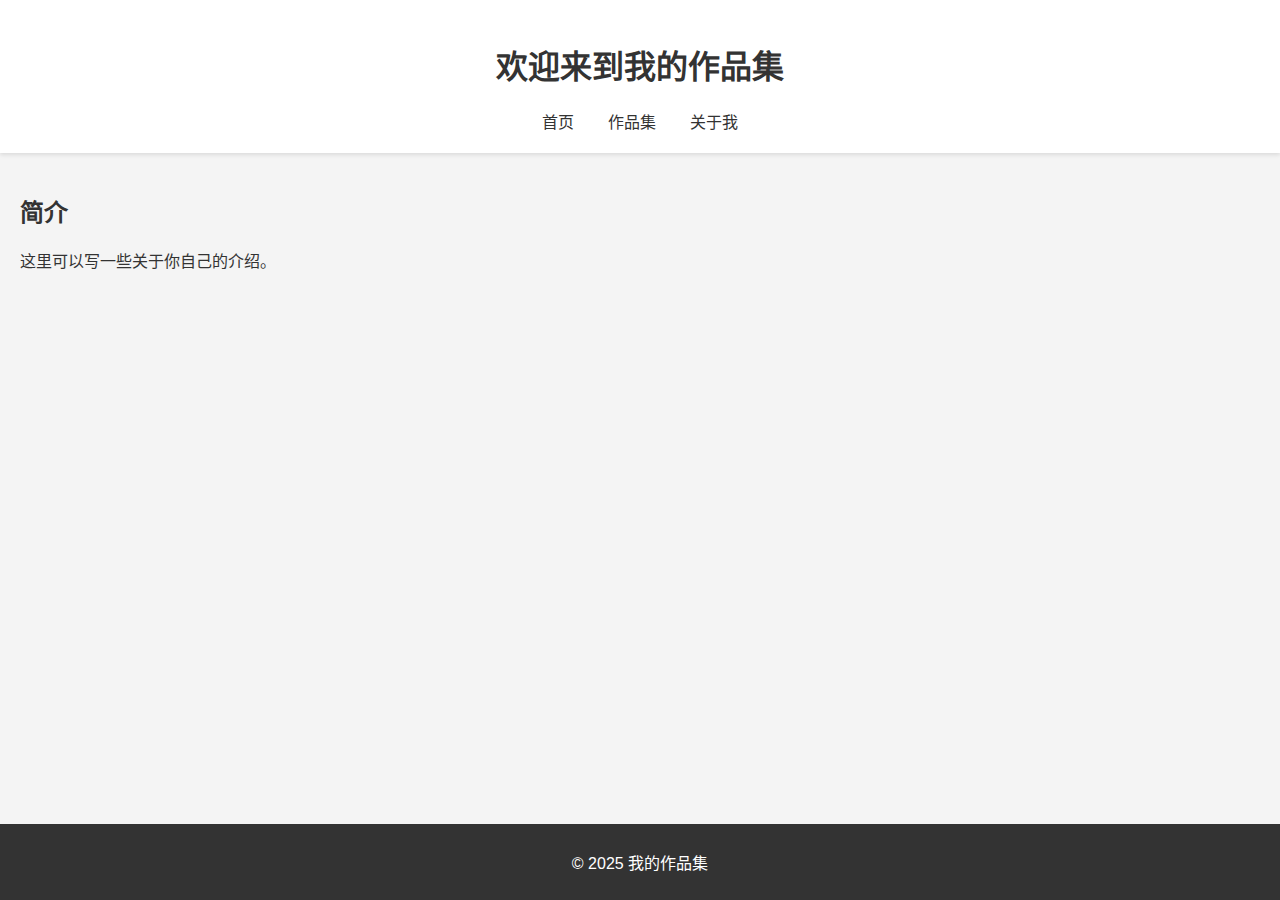
<file: 0122_cha499/index.html>
<!DOCTYPE html>
<html lang="zh-CN">
<head>
    <meta charset="UTF-8">
    <meta name="viewport" content="width=device-width, initial-scale=1.0">
    <title>我的作品集</title>
    <link rel="stylesheet" href="styles.css">
</head>
<body>
    <header>
        <h1>欢迎来到我的作品集</h1>
        <nav>
            <a href="index.html">首页</a>
            <a href="portfolio.html">作品集</a>
            <a href="about.html">关于我</a>
        </nav>
    </header>
    <main>
        <section>
            <h2>简介</h2>
            <p>这里可以写一些关于你自己的介绍。</p>
        </section>
    </main>
    <footer>
        <p>&copy; 2025 我的作品集</p>
    </footer>
    <script src="script.js"></script>
</body>
</html>
</file>
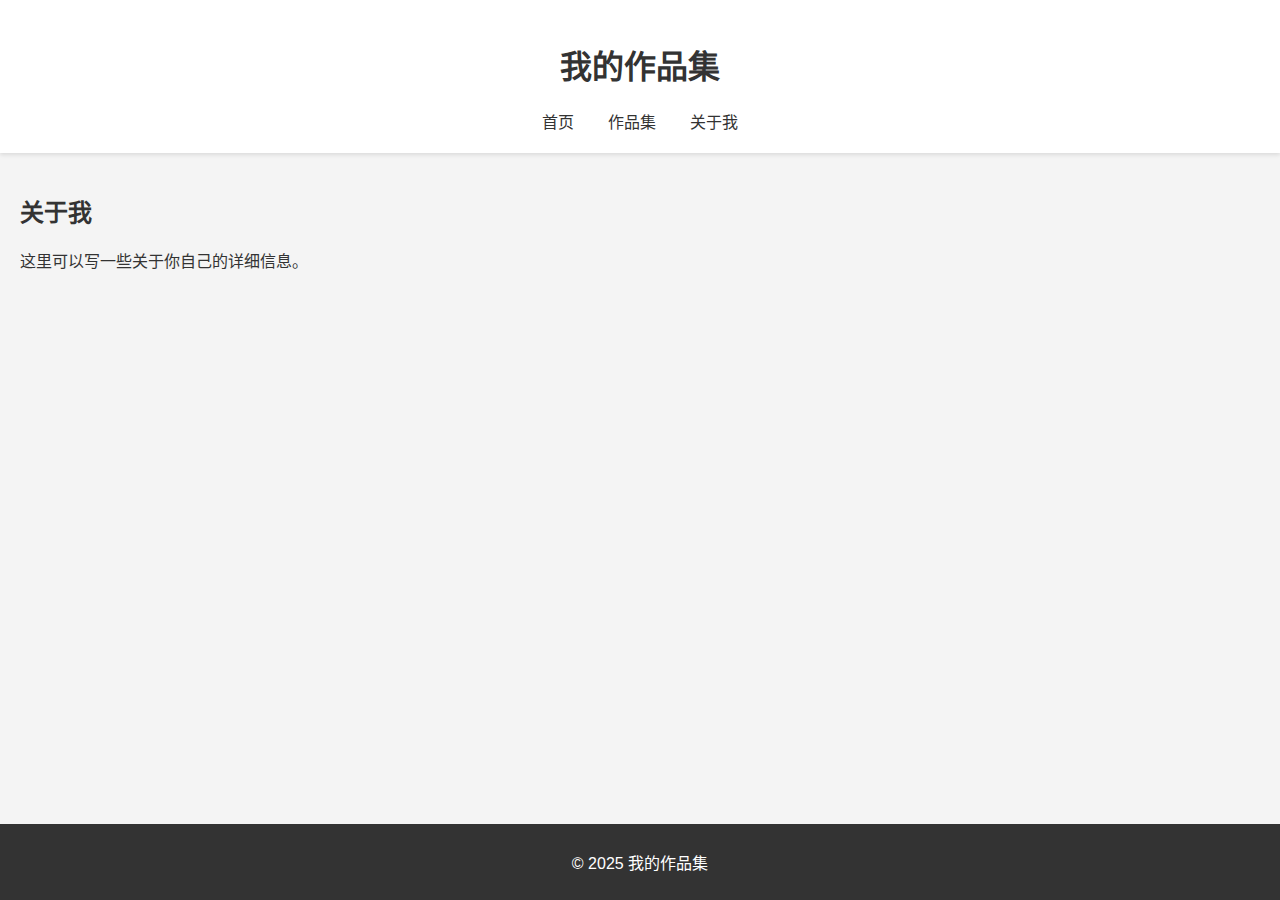
<file: 0122_cha499/about.html>
<!DOCTYPE html>
<html lang="zh-CN">
<head>
    <meta charset="UTF-8">
    <meta name="viewport" content="width=device-width, initial-scale=1.0">
    <title>关于我</title>
    <link rel="stylesheet" href="styles.css">
</head>
<body>
    <header>
        <h1>我的作品集</h1>
        <nav>
            <a href="index.html">首页</a>
            <a href="portfolio.html">作品集</a>
            <a href="about.html">关于我</a>
        </nav>
    </header>
    <main>
        <section>
            <h2>关于我</h2>
            <p>这里可以写一些关于你自己的详细信息。</p>
        </section>
    </main>
    <footer>
        <p>&copy; 2025 我的作品集</p>
    </footer>
    <script src="script.js"></script>
</body>
</html>
</file>
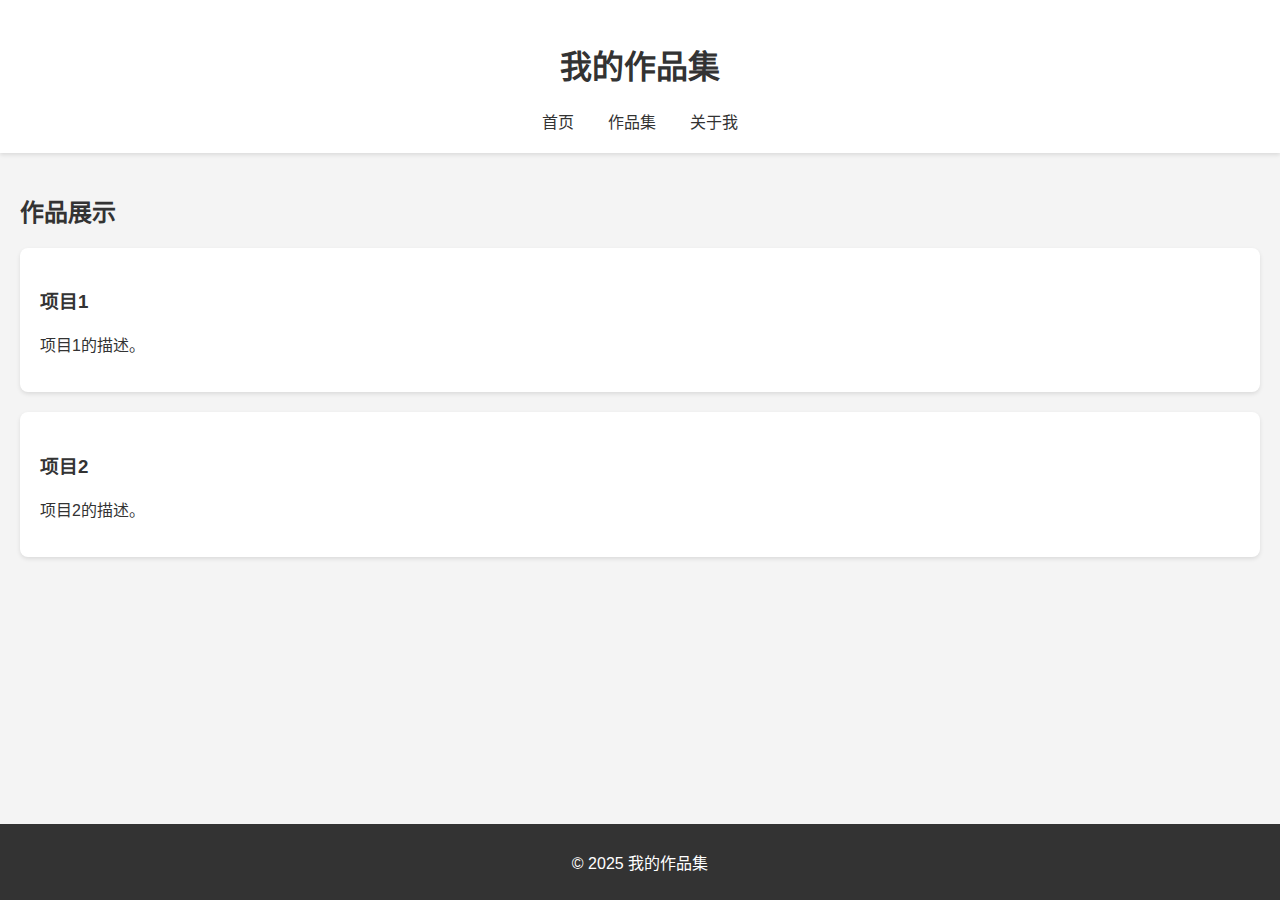
<file: 0122_cha499/portfolio.html>
<!DOCTYPE html>
<html lang="zh-CN">
<head>
    <meta charset="UTF-8">
    <meta name="viewport" content="width=device-width, initial-scale=1.0">
    <title>作品集</title>
    <link rel="stylesheet" href="styles.css">
</head>
<body>
    <header>
        <h1>我的作品集</h1>
        <nav>
            <a href="index.html">首页</a>
            <a href="portfolio.html">作品集</a>
            <a href="about.html">关于我</a>
        </nav>
    </header>
    <main>
        <section>
            <h2>作品展示</h2>
            <div class="portfolio-item">
                <h3>项目1</h3>
                <p>项目1的描述。</p>
            </div>
            <div class="portfolio-item">
                <h3>项目2</h3>
                <p>项目2的描述。</p>
            </div>
            <!-- 更多项目 -->
        </section>
    </main>
    <footer>
        <p>&copy; 2025 我的作品集</p>
    </footer>
    <script src="script.js"></script>
</body>
</html>
</file>
<file: 0122_cha499/styles.css>
body {
    font-family: -apple-system, BlinkMacSystemFont, "Segoe UI", Roboto, Oxygen, Ubuntu, Cantarell, "Open Sans", "Helvetica Neue", sans-serif;
    margin: 0;
    padding: 0;
    background-color: #f4f4f4;
    color: #333;
}

header {
    background-color: #fff;
    padding: 20px;
    box-shadow: 0 2px 4px rgba(0, 0, 0, 0.1);
    text-align: center;
}

nav {
    margin-top: 10px;
}

nav a {
    margin: 0 15px;
    text-decoration: none;
    color: #333;
    transition: color 0.3s;
}

nav a:hover {
    color: #0070c9;
}

main {
    padding: 20px;
}

section {
    margin-bottom: 40px;
}

.portfolio-item {
    background-color: #fff;
    padding: 20px;
    margin-bottom: 20px;
    border-radius: 8px;
    box-shadow: 0 2px 4px rgba(0, 0, 0, 0.1);
    transition: transform 0.3s;
}

.portfolio-item:hover {
    transform: translateY(-5px);
}

footer {
    background-color: #333;
    color: #fff;
    text-align: center;
    padding: 10px 0;
    position: fixed;
    width: 100%;
    bottom: 0;
}
</file>
